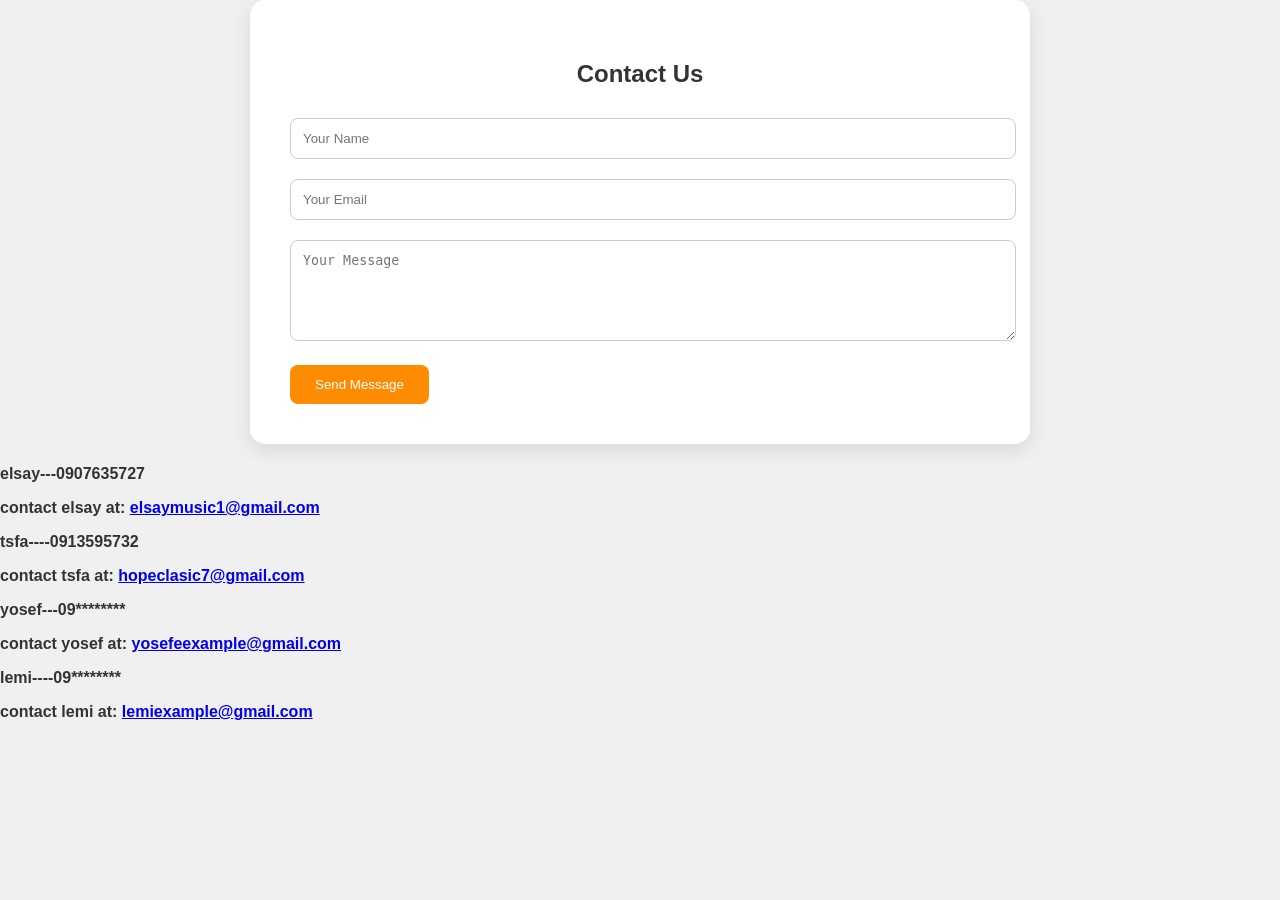
<file: contact.html>
<!DOCTYPE html>
<html lang="en">
<head>
  <meta charset="UTF-8">
  <title>Contact Us</title>
  <link rel="stylesheet" href="styles.css">
  <style>
    .contact-container {
        max-width: 700px;
        margin: auto;
        padding: 40px;
        background: #fff;
        border-radius: 15px;
        box-shadow: 0 6px 20px rgba(0,0,0,0.1);
    }
    .contact-container h2 {
        text-align: center;
        margin-bottom: 30px;
    }
    input, textarea {
        width: 100%;
        padding: 12px;
        margin-bottom: 20px;
        border: 1px solid #ccc;
        border-radius: 8px;
    }
    button {
        background: #ff8c00;
        color: white;
        padding: 12px 25px;
        border: none;
        border-radius: 8px;
        cursor: pointer;
    }
    button:hover {
        background: #e67600;
    }
  </style>
</head>
<body>
        
            </ul>
        </nav>
  <div class="contact-container">
    <h2>Contact Us</h2>
    <form>
      <input type="text" placeholder="Your Name" required>
      <input type="email" placeholder="Your Email" required>
      <textarea rows="5" placeholder="Your Message" required></textarea>
      <button type="submit">Send Message</button>
    </form>
  </div>
<nav>
            <ul>
                <h4>
                <li>elsay---0907635727</li>
     <P>contact elsay at: <a href="mailto:elsaymusic1@gmail.com">elsaymusic1@gmail.com</a></P>
     <li>tsfa----0913595732</li>
     <P>contact tsfa at: <a href="mailto:hopeclasic7@gmail.com">hopeclasic7@gmail.com</a></P>
     <li>yosef---09********</li>
     <P>contact yosef at: <a href="mailto:yosefeexample@gmail.com">yosefeexample@gmail.com</a></P>
     <li>lemi----09********</li>
     <P>contact lemi at: <a href="mailto:lemiexample@gmail.com">lemiexample@gmail.com</a></P>
    </h4>
</body>
</html>
</file>
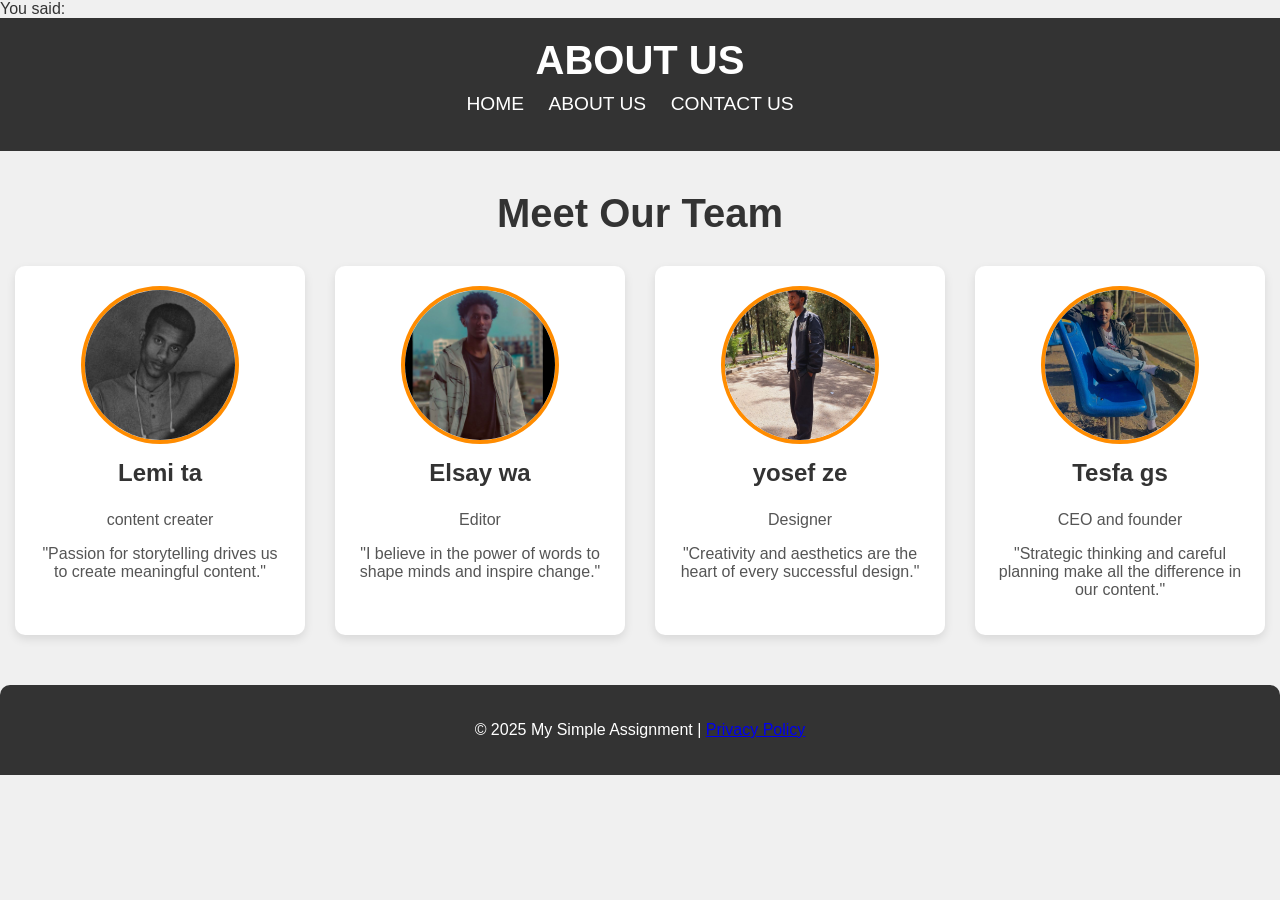
<file: tesfa.html>
You said:
<!DOCTYPE html>
<html lang="en">
<head>
    <meta charset="UTF-8">
    <meta name="viewport" content="width=device-width, initial-scale=1.0">
    <title>About Us</title>
    <link rel="stylesheet" href="styles.css">
    <link rel="stylesheet" href="https://cdnjs.cloudflare.com/ajax/libs/font-awesome/6.0.0-beta3/css/all.min.css">
</head>
<body>

    <!-- Header -->
    <header class="header-section">
        <div class="navbar">
            <h1>About Us</h1>
            <nav>
                <ul>
                    <li><a href="index.html">Home</a></li>
                    <li><a href="tesfa.html">About Us</a></li>
                    <li><a href="contact.html">Contact Us</a></li>
                </ul>
            </nav>
        </div>
    </header>

    <!-- About Us Section -->
    <main class="about-section">
        <h2>Meet Our Team</h2>
        <div class="team">
            <!-- Team Member 1 -->
            <div class="team-member">
                <img src="photo_2025-04-05_21-34-45.jpg" alt="Team Member 1" class="team-img">
                <h3>Lemi ta</h3>
                <p class="role">content creater</p>
                <p>"Passion for storytelling drives us to create meaningful content."</p>
            </div>
            <!-- Team Member 2 -->
            <div class="team-member">
                <img src="photo_2025-04-05_21-34-51.jpg" alt="Team Member 2" class="team-img">
                <h3>Elsay wa</h3>
                <p class="role">Editor</p>
                <p>"I believe in the power of words to shape minds and inspire change."</p>
            </div>
            <!-- Team Member 3 -->
            <div class="team-member">
                <img src="photo_2025-04-05_21-34-38.jpg" alt="Team Member 3" class="team-img">
                <h3>yosef ze</h3>
                <p class="role">Designer</p>
                <p>"Creativity and aesthetics are the heart of every successful design."</p>
            </div>
            <!-- Team Member 4 -->
            <div class="team-member">
                <img src="photo_2025-04-05_21-34-32.jpg" alt="Team Member 4" class="team-img">
                <h3>Tesfa gs</h3>
                <p class="role">CEO and founder</p>
                <p>"Strategic thinking and careful planning make all the difference in our content."</p>
            </div>
        </div>
    </main>

    <!-- Footer -->
    <footer class="footer-section">
        <p>&copy; 2025 My Simple Assignment | <a href="#">Privacy Policy</a></p>
    </footer>

</body>
</html>
</file>
<file: styles.css>
body {
    font-family: Arial, sans-serif;
    margin: 0;
    padding: 0;
    background-color: #f0f0f0;
    color: #333;
    transition: background-color 0.3s, color 0.3s;
}

header {
    background-color: #333;
    color: #fff;
    padding: 20px 0;
    text-align: center;
    animation: slideIn 1s ease-out;
}

.navbar h1 {
    margin: 0;
    font-size: 2.5rem;
    font-weight: 700;
    text-transform: uppercase;
}

nav ul {
    list-style: none;
    padding: 0;
    margin-top: 10px;
}

nav ul li {
    display: inline;
    margin-right: 20px;
}

nav ul li a {
    color: #fff;
    text-decoration: none;
    font-size: 1.2rem;
    text-transform: uppercase;
    transition: color 0.3s ease;
}

nav ul li a:hover {
    color: #ff8c00;
}

@keyframes slideIn {
    0% {
        transform: translateY(-50px);
        opacity: 0;
    }
    100% {
        transform: translateY(0);
        opacity: 1;
    }
}

/* About Us Section */
.about-section {
    text-align: center;
    margin-top: 40px;
}

.about-section h2 {
    font-size: 2.5rem;
    margin-bottom: 30px;
    color: #333;
}

.team {
    display: flex;
    flex-wrap: wrap;
    justify-content: center;
    gap: 30px;
}

.team-member {
    background-color: #fff;
    padding: 20px;
    border-radius: 10px;
    box-shadow: 0 4px 10px rgba(0, 0, 0, 0.1);
    width: 250px;
    transition: transform 0.3s ease, box-shadow 0.3s ease;
}

.team-member:hover {
    transform: scale(1.05);
    box-shadow: 0 6px 20px rgba(0, 0, 0, 0.2);
}

.team-img {
    width: 150px;
    height: 150px;
    border-radius: 50%;
    object-fit: cover;
    border: 4px solid #ff8c00;
    transition: transform 0.3s ease;
}

.team-img:hover {
    transform: scale(1.1);
}

.team-member h3 {
    font-size: 1.5rem;
    color: #333;
    margin-top: 15px;
}

.role {
    color: #777;
    font-size: 1.1rem;
    margin-bottom: 10px;
}

.team-member p {
    color: #555;
    font-size: 1rem;
}

/* Footer */
.footer-section {
    background-color: #333;
    color: #fff;
    text-align: center;
    padding: 20px;
    margin-top: 50px;
    border-radius: 10px 10px 0 0;
}
</file>
